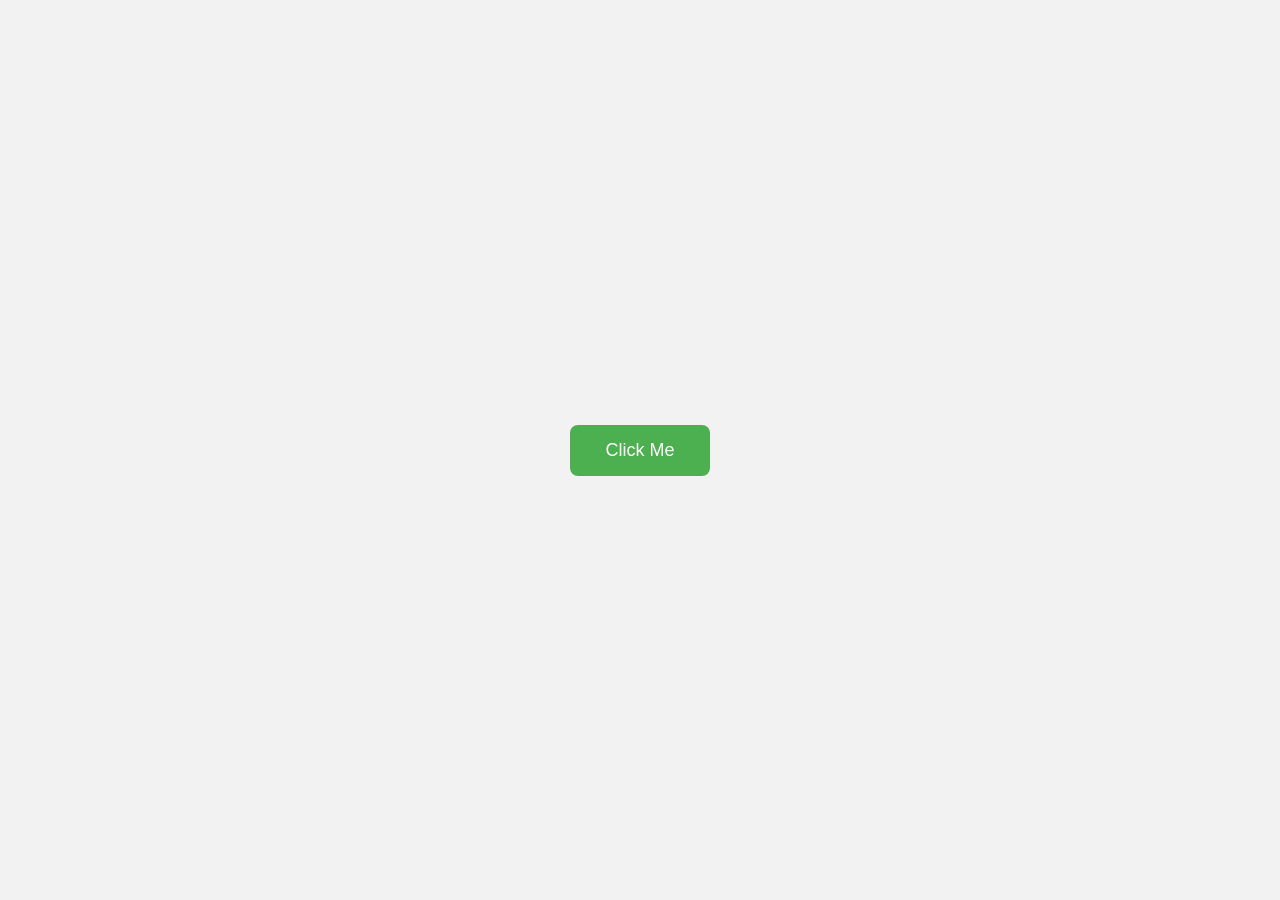
<file: index.html>
<!DOCTYPE html>
<html>
<head>
<style>
body{
    margin:0;
    height:100vh;
    display:flex;
    justify-content:center;
    align-items:center;
    background:#f2f2f2;
    font-family:Arial;
}

a{
    padding:15px 35px;
    font-size:18px;
    border-radius:8px;
    background:#4CAF50;
    color:white;
    text-decoration:none;
    transition:0.3s;
}

a:hover{
    background:#45a049;
    transform:scale(1.05);
}

a:active{
    transform:scale(0.95);
}

@media (max-width:600px){
    a{
        padding:12px 25px;
        font-size:16px;
    }
}
</style>
</head>

<body>

<a href="sam.html" target="_blank">Click Me</a>

</body>
</html>
</file>
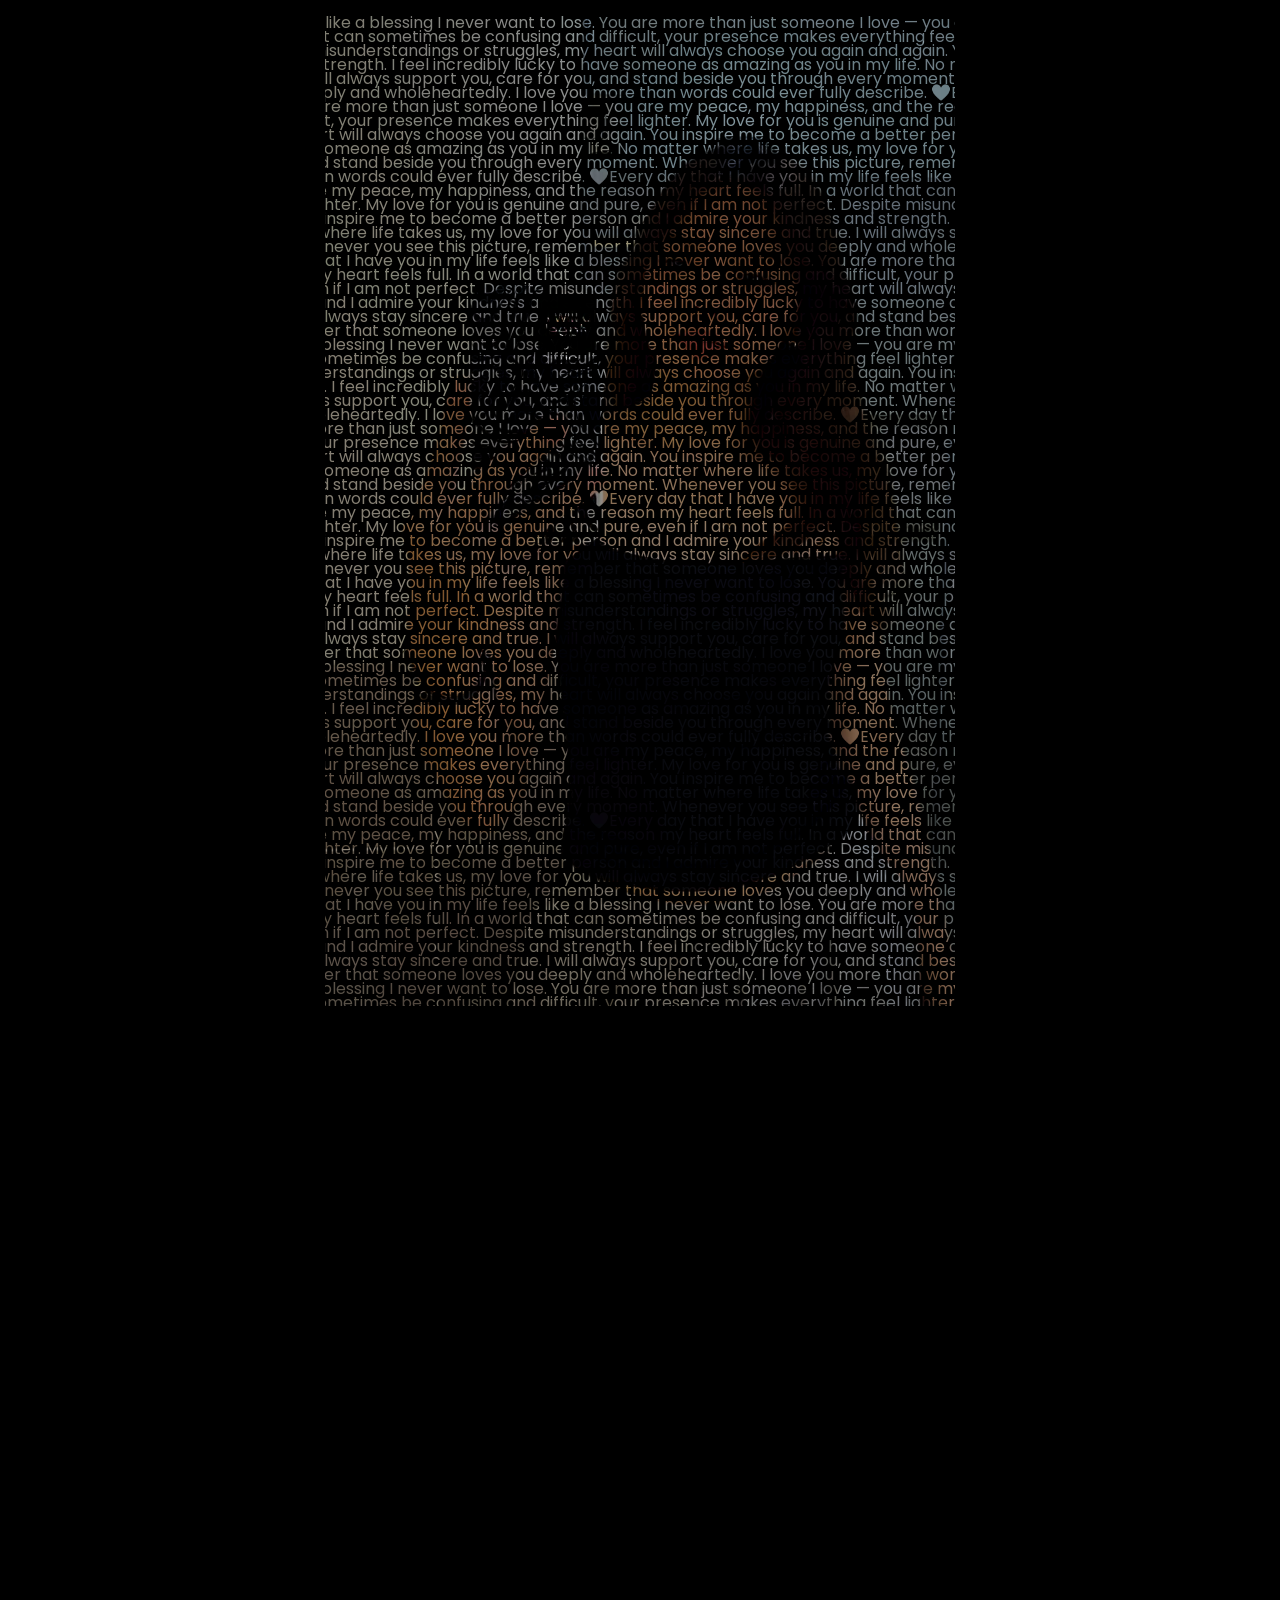
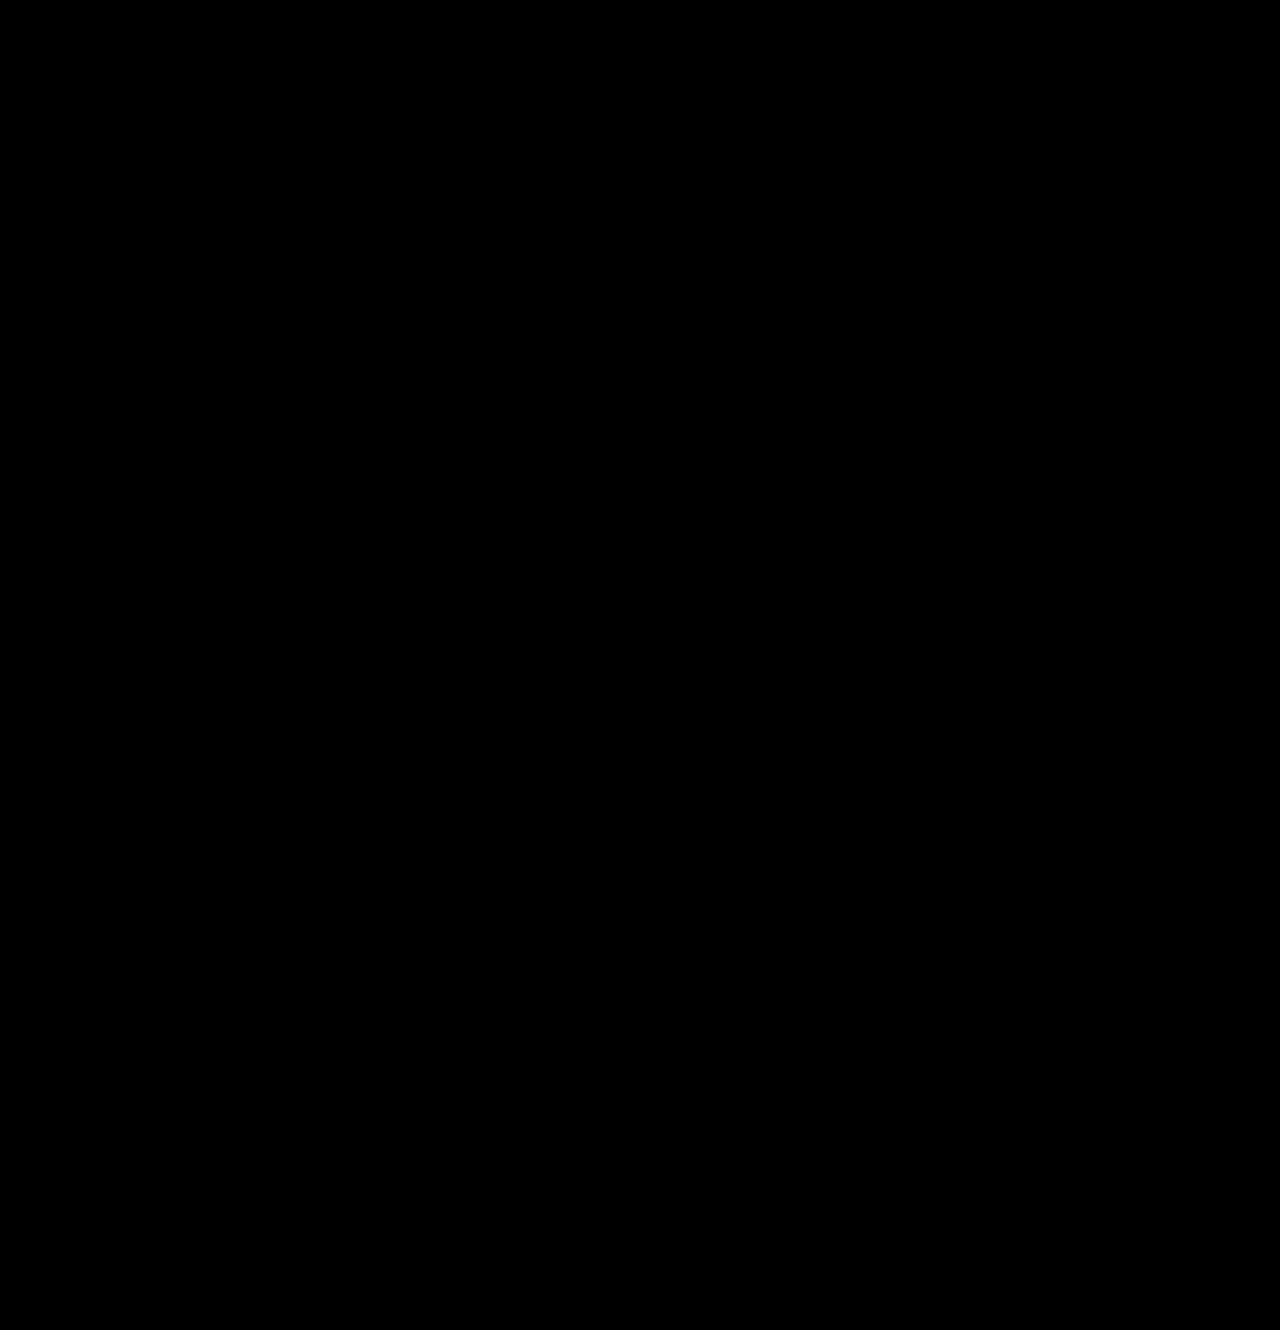
<file: sam.html>
<!DOCTYPE html>
<html lang="en">
<head>
    <meta charset="UTF-8">
    <meta name="viewport" content="width=device-width, initial-scale=1.0">
    <link rel="stylesheet" href="style.css">
    <title>Document</title>
</head>
<body>
    <p>Every day that I have you in my life feels like a blessing I never want to lose.
You are more than just someone I love — you are my peace, my happiness, and the reason my heart feels full.
In a world that can sometimes be confusing and difficult, your presence makes everything feel lighter.
My love for you is genuine and pure, even if I am not perfect.
Despite misunderstandings or struggles, my heart will always choose you again and again.
You inspire me to become a better person and I admire your kindness and strength.
I feel incredibly lucky to have someone as amazing as you in my life.
No matter where life takes us, my love for you will always stay sincere and true.
I will always support you, care for you, and stand beside you through every moment.
Whenever you see this picture, remember that someone loves you deeply and wholeheartedly.
I love you more than words could ever fully describe. ❤️Every day that I have you in my life feels like a blessing I never want to lose.
You are more than just someone I love — you are my peace, my happiness, and the reason my heart feels full.
In a world that can sometimes be confusing and difficult, your presence makes everything feel lighter.
My love for you is genuine and pure, even if I am not perfect.
Despite misunderstandings or struggles, my heart will always choose you again and again.
You inspire me to become a better person and I admire your kindness and strength.
I feel incredibly lucky to have someone as amazing as you in my life.
No matter where life takes us, my love for you will always stay sincere and true.
I will always support you, care for you, and stand beside you through every moment.
Whenever you see this picture, remember that someone loves you deeply and wholeheartedly.
I love you more than words could ever fully describe. ❤️Every day that I have you in my life feels like a blessing I never want to lose.
You are more than just someone I love — you are my peace, my happiness, and the reason my heart feels full.
In a world that can sometimes be confusing and difficult, your presence makes everything feel lighter.
My love for you is genuine and pure, even if I am not perfect.
Despite misunderstandings or struggles, my heart will always choose you again and again.
You inspire me to become a better person and I admire your kindness and strength.
I feel incredibly lucky to have someone as amazing as you in my life.
No matter where life takes us, my love for you will always stay sincere and true.
I will always support you, care for you, and stand beside you through every moment.
Whenever you see this picture, remember that someone loves you deeply and wholeheartedly.
I love you more than words could ever fully describe. ❤️Every day that I have you in my life feels like a blessing I never want to lose.
You are more than just someone I love — you are my peace, my happiness, and the reason my heart feels full.
In a world that can sometimes be confusing and difficult, your presence makes everything feel lighter.
My love for you is genuine and pure, even if I am not perfect.
Despite misunderstandings or struggles, my heart will always choose you again and again.
You inspire me to become a better person and I admire your kindness and strength.
I feel incredibly lucky to have someone as amazing as you in my life.
No matter where life takes us, my love for you will always stay sincere and true.
I will always support you, care for you, and stand beside you through every moment.
Whenever you see this picture, remember that someone loves you deeply and wholeheartedly.
I love you more than words could ever fully describe. ❤️Every day that I have you in my life feels like a blessing I never want to lose.
You are more than just someone I love — you are my peace, my happiness, and the reason my heart feels full.
In a world that can sometimes be confusing and difficult, your presence makes everything feel lighter.
My love for you is genuine and pure, even if I am not perfect.
Despite misunderstandings or struggles, my heart will always choose you again and again.
You inspire me to become a better person and I admire your kindness and strength.
I feel incredibly lucky to have someone as amazing as you in my life.
No matter where life takes us, my love for you will always stay sincere and true.
I will always support you, care for you, and stand beside you through every moment.
Whenever you see this picture, remember that someone loves you deeply and wholeheartedly.
I love you more than words could ever fully describe. ❤️Every day that I have you in my life feels like a blessing I never want to lose.
You are more than just someone I love — you are my peace, my happiness, and the reason my heart feels full.
In a world that can sometimes be confusing and difficult, your presence makes everything feel lighter.
My love for you is genuine and pure, even if I am not perfect.
Despite misunderstandings or struggles, my heart will always choose you again and again.
You inspire me to become a better person and I admire your kindness and strength.
I feel incredibly lucky to have someone as amazing as you in my life.
No matter where life takes us, my love for you will always stay sincere and true.
I will always support you, care for you, and stand beside you through every moment.
Whenever you see this picture, remember that someone loves you deeply and wholeheartedly.
I love you more than words could ever fully describe. ❤️Every day that I have you in my life feels like a blessing I never want to lose.
You are more than just someone I love — you are my peace, my happiness, and the reason my heart feels full.
In a world that can sometimes be confusing and difficult, your presence makes everything feel lighter.
My love for you is genuine and pure, even if I am not perfect.
Despite misunderstandings or struggles, my heart will always choose you again and again.
You inspire me to become a better person and I admire your kindness and strength.
I feel incredibly lucky to have someone as amazing as you in my life.
No matter where life takes us, my love for you will always stay sincere and true.
I will always support you, care for you, and stand beside you through every moment.
Whenever you see this picture, remember that someone loves you deeply and wholeheartedly.
I love you more than words could ever fully describe. ❤️Every day that I have you in my life feels like a blessing I never want to lose.
You are more than just someone I love — you are my peace, my happiness, and the reason my heart feels full.
In a world that can sometimes be confusing and difficult, your presence makes everything feel lighter.
My love for you is genuine and pure, even if I am not perfect.
Despite misunderstandings or struggles, my heart will always choose you again and again.
You inspire me to become a better person and I admire your kindness and strength.
I feel incredibly lucky to have someone as amazing as you in my life.
No matter where life takes us, my love for you will always stay sincere and true.
I will always support you, care for you, and stand beside you through every moment.
Whenever you see this picture, remember that someone loves you deeply and wholeheartedly.
I love you more than words could ever fully describe. ❤️Every day that I have you in my life feels like a blessing I never want to lose.
You are more than just someone I love — you are my peace, my happiness, and the reason my heart feels full.
In a world that can sometimes be confusing and difficult, your presence makes everything feel lighter.
My love for you is genuine and pure, even if I am not perfect.
Despite misunderstandings or struggles, my heart will always choose you again and again.
You inspire me to become a better person and I admire your kindness and strength.
I feel incredibly lucky to have someone as amazing as you in my life.
No matter where life takes us, my love for you will always stay sincere and true.
I will always support you, care for you, and stand beside you through every moment.
Whenever you see this picture, remember that someone loves you deeply and wholeheartedly.
I love you more than words could ever fully describe. ❤️Every day that I have you in my life feels like a blessing I never want to lose.
You are more than just someone I love — you are my peace, my happiness, and the reason my heart feels full.
In a world that can sometimes be confusing and difficult, your presence makes everything feel lighter.
My love for you is genuine and pure, even if I am not perfect.
Despite misunderstandings or struggles, my heart will always choose you again and again.
You inspire me to become a better person and I admire your kindness and strength.
I feel incredibly lucky to have someone as amazing as you in my life.
No matter where life takes us, my love for you will always stay sincere and true.
I will always support you, care for you, and stand beside you through every moment.
Whenever you see this picture, remember that someone loves you deeply and wholeheartedly.
I love you more than words could ever fully describe. ❤️Every day that I have you in my life feels like a blessing I never want to lose.
You are more than just someone I love — you are my peace, my happiness, and the reason my heart feels full.
In a world that can sometimes be confusing and difficult, your presence makes everything feel lighter.
My love for you is genuine and pure, even if I am not perfect.
Despite misunderstandings or struggles, my heart will always choose you again and again.
You inspire me to become a better person and I admire your kindness and strength.
I feel incredibly lucky to have someone as amazing as you in my life.
No matter where life takes us, my love for you will always stay sincere and true.
I will always support you, care for you, and stand beside you through every moment.
Whenever you see this picture, remember that someone loves you deeply and wholeheartedly.
I love you more than words could ever fully describe. ❤️Every day that I have you in my life feels like a blessing I never want to lose.
You are more than just someone I love — you are my peace, my happiness, and the reason my heart feels full.
In a world that can sometimes be confusing and difficult, your presence makes everything feel lighter.
My love for you is genuine and pure, even if I am not perfect.
Despite misunderstandings or struggles, my heart will always choose you again and again.
You inspire me to become a better person and I admire your kindness and strength.
I feel incredibly lucky to have someone as amazing as you in my life.
No matter where life takes us, my love for you will always stay sincere and true.
I will always support you, care for you, and stand beside you through every moment.
Whenever you see this picture, remember that someone loves you deeply and wholeheartedly.
I love you more than words could ever fully describe. ❤️Every day that I have you in my life feels like a blessing I never want to lose.
You are more than just someone I love — you are my peace, my happiness, and the reason my heart feels full.
In a world that can sometimes be confusing and difficult, your presence makes everything feel lighter.
My love for you is genuine and pure, even if I am not perfect.
Despite misunderstandings or struggles, my heart will always choose you again and again.
You inspire me to become a better person and I admire your kindness and strength.
I feel incredibly lucky to have someone as amazing as you in my life.
No matter where life takes us, my love for you will always stay sincere and true.
I will always support you, care for you, and stand beside you through every moment.
Whenever you see this picture, remember that someone loves you deeply and wholeheartedly.
I love you more than words could ever fully describe. ❤️Every day that I have you in my life feels like a blessing I never want to lose.
You are more than just someone I love — you are my peace, my happiness, and the reason my heart feels full.
In a world that can sometimes be confusing and difficult, your presence makes everything feel lighter.
My love for you is genuine and pure, even if I am not perfect.
Despite misunderstandings or struggles, my heart will always choose you again and again.
You inspire me to become a better person and I admire your kindness and strength.
I feel incredibly lucky to have someone as amazing as you in my life.
No matter where life takes us, my love for you will always stay sincere and true.
I will always support you, care for you, and stand beside you through every moment.
Whenever you see this picture, remember that someone loves you deeply and wholeheartedly.
I love you more than words could ever fully describe. ❤️Every day that I have you in my life feels like a blessing I never want to lose.
You are more than just someone I love — you are my peace, my happiness, and the reason my heart feels full.
In a world that can sometimes be confusing and difficult, your presence makes everything feel lighter.
My love for you is genuine and pure, even if I am not perfect.
Despite misunderstandings or struggles, my heart will always choose you again and again.
You inspire me to become a better person and I admire your kindness and strength.
I feel incredibly lucky to have someone as amazing as you in my life.
No matter where life takes us, my love for you will always stay sincere and true.
I will always support you, care for you, and stand beside you through every moment.
Whenever you see this picture, remember that someone loves you deeply and wholeheartedly.
I love you more than words could ever fully describe. ❤️Every day that I have you in my life feels like a blessing I never want to lose.
You are more than just someone I love — you are my peace, my happiness, and the reason my heart feels full.
In a world that can sometimes be confusing and difficult, your presence makes everything feel lighter.
My love for you is genuine and pure, even if I am not perfect.
Despite misunderstandings or struggles, my heart will always choose you again and again.
You inspire me to become a better person and I admire your kindness and strength.
I feel incredibly lucky to have someone as amazing as you in my life.
No matter where life takes us, my love for you will always stay sincere and true.
I will always support you, care for you, and stand beside you through every moment.
Whenever you see this picture, remember that someone loves you deeply and wholeheartedly.
I love you more than words could ever fully describe. ❤️Every day that I have you in my life feels like a blessing I never want to lose.
You are more than just someone I love — you are my peace, my happiness, and the reason my heart feels full.
In a world that can sometimes be confusing and difficult, your presence makes everything feel lighter.
My love for you is genuine and pure, even if I am not perfect.
Despite misunderstandings or struggles, my heart will always choose you again and again.
You inspire me to become a better person and I admire your kindness and strength.
I feel incredibly lucky to have someone as amazing as you in my life.
No matter where life takes us, my love for you will always stay sincere and true.
I will always support you, care for you, and stand beside you through every moment.
Whenever you see this picture, remember that someone loves you deeply and wholeheartedly.
I love you more than words could ever fully describe. ❤️Every day that I have you in my life feels like a blessing I never want to lose.
You are more than just someone I love — you are my peace, my happiness, and the reason my heart feels full.
In a world that can sometimes be confusing and difficult, your presence makes everything feel lighter.
My love for you is genuine and pure, even if I am not perfect.
Despite misunderstandings or struggles, my heart will always choose you again and again.
You inspire me to become a better person and I admire your kindness and strength.
I feel incredibly lucky to have someone as amazing as you in my life.
No matter where life takes us, my love for you will always stay sincere and true.
I will always support you, care for you, and stand beside you through every moment.
Whenever you see this picture, remember that someone loves you deeply and wholeheartedly.
I love you more than words could ever fully describe. ❤️Every day that I have you in my life feels like a blessing I never want to lose.
You are more than just someone I love — you are my peace, my happiness, and the reason my heart feels full.
In a world that can sometimes be confusing and difficult, your presence makes everything feel lighter.
My love for you is genuine and pure, even if I am not perfect.
Despite misunderstandings or struggles, my heart will always choose you again and again.
You inspire me to become a better person and I admire your kindness and strength.
I feel incredibly lucky to have someone as amazing as you in my life.
No matter where life takes us, my love for you will always stay sincere and true.
I will always support you, care for you, and stand beside you through every moment.
Whenever you see this picture, remember that someone loves you deeply and wholeheartedly.
I love you more than words could ever fully describe. ❤️Every day that I have you in my life feels like a blessing I never want to lose.
You are more than just someone I love — you are my peace, my happiness, and the reason my heart feels full.
In a world that can sometimes be confusing and difficult, your presence makes everything feel lighter.
My love for you is genuine and pure, even if I am not perfect.
Despite misunderstandings or struggles, my heart will always choose you again and again.
You inspire me to become a better person and I admire your kindness and strength.
I feel incredibly lucky to have someone as amazing as you in my life.
No matter where life takes us, my love for you will always stay sincere and true.
I will always support you, care for you, and stand beside you through every moment.
Whenever you see this picture, remember that someone loves you deeply and wholeheartedly.
I love you more than words could ever fully describe. ❤️Every day that I have you in my life feels like a blessing I never want to lose.
You are more than just someone I love — you are my peace, my happiness, and the reason my heart feels full.
In a world that can sometimes be confusing and difficult, your presence makes everything feel lighter.
My love for you is genuine and pure, even if I am not perfect.
Despite misunderstandings or struggles, my heart will always choose you again and again.
You inspire me to become a better person and I admire your kindness and strength.
I feel incredibly lucky to have someone as amazing as you in my life.
No matter where life takes us, my love for you will always stay sincere and true.
I will always support you, care for you, and stand beside you through every moment.
Whenever you see this picture, remember that someone loves you deeply and wholeheartedly.
I love you more than words could ever fully describe. ❤️Every day that I have you in my life feels like a blessing I never want to lose.
You are more than just someone I love — you are my peace, my happiness, and the reason my heart feels full.
In a world that can sometimes be confusing and difficult, your presence makes everything feel lighter.
My love for you is genuine and pure, even if I am not perfect.
Despite misunderstandings or struggles, my heart will always choose you again and again.
You inspire me to become a better person and I admire your kindness and strength.
I feel incredibly lucky to have someone as amazing as you in my life.
No matter where life takes us, my love for you will always stay sincere and true.
I will always support you, care for you, and stand beside you through every moment.
Whenever you see this picture, remember that someone loves you deeply and wholeheartedly.
I love you more than words could ever fully describe. ❤️Every day that I have you in my life feels like a blessing I never want to lose.
You are more than just someone I love — you are my peace, my happiness, and the reason my heart feels full.
In a world that can sometimes be confusing and difficult, your presence makes everything feel lighter.
My love for you is genuine and pure, even if I am not perfect.
Despite misunderstandings or struggles, my heart will always choose you again and again.
You inspire me to become a better person and I admire your kindness and strength.
I feel incredibly lucky to have someone as amazing as you in my life.
No matter where life takes us, my love for you will always stay sincere and true.
I will always support you, care for you, and stand beside you through every moment.
Whenever you see this picture, remember that someone loves you deeply and wholeheartedly.
I love you more than words could ever fully describe. ❤️Every day that I have you in my life feels like a blessing I never want to lose.
You are more than just someone I love — you are my peace, my happiness, and the reason my heart feels full.
In a world that can sometimes be confusing and difficult, your presence makes everything feel lighter.
My love for you is genuine and pure, even if I am not perfect.
Despite misunderstandings or struggles, my heart will always choose you again and again.
You inspire me to become a better person and I admire your kindness and strength.
I feel incredibly lucky to have someone as amazing as you in my life.
No matter where life takes us, my love for you will always stay sincere and true.
I will always support you, care for you, and stand beside you through every moment.
Whenever you see this picture, remember that someone loves you deeply and wholeheartedly.
I love you more than words could ever fully describe. ❤️Every day that I have you in my life feels like a blessing I never want to lose.
You are more than just someone I love — you are my peace, my happiness, and the reason my heart feels full.
In a world that can sometimes be confusing and difficult, your presence makes everything feel lighter.
My love for you is genuine and pure, even if I am not perfect.
Despite misunderstandings or struggles, my heart will always choose you again and again.
You inspire me to become a better person and I admire your kindness and strength.
I feel incredibly lucky to have someone as amazing as you in my life.
No matter where life takes us, my love for you will always stay sincere and true.
I will always support you, care for you, and stand beside you through every moment.
Whenever you see this picture, remember that someone loves you deeply and wholeheartedly.
I love you more than words could ever fully describe. ❤️Every day that I have you in my life feels like a blessing I never want to lose.
You are more than just someone I love — you are my peace, my happiness, and the reason my heart feels full.
In a world that can sometimes be confusing and difficult, your presence makes everything feel lighter.
My love for you is genuine and pure, even if I am not perfect.
Despite misunderstandings or struggles, my heart will always choose you again and again.
You inspire me to become a better person and I admire your kindness and strength.
I feel incredibly lucky to have someone as amazing as you in my life.
No matter where life takes us, my love for you will always stay sincere and true.
I will always support you, care for you, and stand beside you through every moment.
Whenever you see this picture, remember that someone loves you deeply and wholeheartedly.
I love you more than words could ever fully describe. ❤️Every day that I have you in my life feels like a blessing I never want to lose.
You are more than just someone I love — you are my peace, my happiness, and the reason my heart feels full.
In a world that can sometimes be confusing and difficult, your presence makes everything feel lighter.
My love for you is genuine and pure, even if I am not perfect.
Despite misunderstandings or struggles, my heart will always choose you again and again.
You inspire me to become a better person and I admire your kindness and strength.
I feel incredibly lucky to have someone as amazing as you in my life.
No matter where life takes us, my love for you will always stay sincere and true.
I will always support you, care for you, and stand beside you through every moment.
Whenever you see this picture, remember that someone loves you deeply and wholeheartedly.
I love you more than words could ever fully describe. ❤️Every day that I have you in my life feels like a blessing I never want to lose.
You are more than just someone I love — you are my peace, my happiness, and the reason my heart feels full.
In a world that can sometimes be confusing and difficult, your presence makes everything feel lighter.
My love for you is genuine and pure, even if I am not perfect.
Despite misunderstandings or struggles, my heart will always choose you again and again.
You inspire me to become a better person and I admire your kindness and strength.
I feel incredibly lucky to have someone as amazing as you in my life.
No matter where life takes us, my love for you will always stay sincere and true.
I will always support you, care for you, and stand beside you through every moment.
Whenever you see this picture, remember that someone loves you deeply and wholeheartedly.
I love you more than words could ever fully describe. ❤️Every day that I have you in my life feels like a blessing I never want to lose.
You are more than just someone I love — you are my peace, my happiness, and the reason my heart feels full.
In a world that can sometimes be confusing and difficult, your presence makes everything feel lighter.
My love for you is genuine and pure, even if I am not perfect.
Despite misunderstandings or struggles, my heart will always choose you again and again.
You inspire me to become a better person and I admire your kindness and strength.
I feel incredibly lucky to have someone as amazing as you in my life.
No matter where life takes us, my love for you will always stay sincere and true.
I will always support you, care for you, and stand beside you through every moment.
Whenever you see this picture, remember that someone loves you deeply and wholeheartedly.
I love you more than words could ever fully describe. ❤️Every day that I have you in my life feels like a blessing I never want to lose.
You are more than just someone I love — you are my peace, my happiness, and the reason my heart feels full.
In a world that can sometimes be confusing and difficult, your presence makes everything feel lighter.
My love for you is genuine and pure, even if I am not perfect.
Despite misunderstandings or struggles, my heart will always choose you again and again.
You inspire me to become a better person and I admire your kindness and strength.
I feel incredibly lucky to have someone as amazing as you in my life.
No matter where life takes us, my love for you will always stay sincere and true.
I will always support you, care for you, and stand beside you through every moment.
Whenever you see this picture, remember that someone loves you deeply and wholeheartedly.
I love you more than words could ever fully describe. ❤️Every day that I have you in my life feels like a blessing I never want to lose.
You are more than just someone I love — you are my peace, my happiness, and the reason my heart feels full.
In a world that can sometimes be confusing and difficult, your presence makes everything feel lighter.
My love for you is genuine and pure, even if I am not perfect.
Despite misunderstandings or struggles, my heart will always choose you again and again.
You inspire me to become a better person and I admire your kindness and strength.
I feel incredibly lucky to have someone as amazing as you in my life.
No matter where life takes us, my love for you will always stay sincere and true.
I will always support you, care for you, and stand beside you through every moment.
Whenever you see this picture, remember that someone loves you deeply and wholeheartedly.
I love you more than words could ever fully describe. ❤️Every day that I have you in my life feels like a blessing I never want to lose.
You are more than just someone I love — you are my peace, my happiness, and the reason my heart feels full.
In a world that can sometimes be confusing and difficult, your presence makes everything feel lighter.
My love for you is genuine and pure, even if I am not perfect.
Despite misunderstandings or struggles, my heart will always choose you again and again.
You inspire me to become a better person and I admire your kindness and strength.
I feel incredibly lucky to have someone as amazing as you in my life.
No matter where life takes us, my love for you will always stay sincere and true.
I will always support you, care for you, and stand beside you through every moment.
Whenever you see this picture, remember that someone loves you deeply and wholeheartedly.
I love you more than words could ever fully describe. ❤️Every day that I have you in my life feels like a blessing I never want to lose.
You are more than just someone I love — you are my peace, my happiness, and the reason my heart feels full.
In a world that can sometimes be confusing and difficult, your presence makes everything feel lighter.
My love for you is genuine and pure, even if I am not perfect.
Despite misunderstandings or struggles, my heart will always choose you again and again.
You inspire me to become a better person and I admire your kindness and strength.
I feel incredibly lucky to have someone as amazing as you in my life.
No matter where life takes us, my love for you will always stay sincere and true.
I will always support you, care for you, and stand beside you through every moment.
Whenever you see this picture, remember that someone loves you deeply and wholeheartedly.
I love you more than words could ever fully describe. ❤️Every day that I have you in my life feels like a blessing I never want to lose.
You are more than just someone I love — you are my peace, my happiness, and the reason my heart feels full.
In a world that can sometimes be confusing and difficult, your presence makes everything feel lighter.
My love for you is genuine and pure, even if I am not perfect.
Despite misunderstandings or struggles, my heart will always choose you again and again.
You inspire me to become a better person and I admire your kindness and strength.
I feel incredibly lucky to have someone as amazing as you in my life.
No matter where life takes us, my love for you will always stay sincere and true.
I will always support you, care for you, and stand beside you through every moment.
Whenever you see this picture, remember that someone loves you deeply and wholeheartedly.
I love you more than words could ever fully describe. ❤️Every day that I have you in my life feels like a blessing I never want to lose.
You are more than just someone I love — you are my peace, my happiness, and the reason my heart feels full.
In a world that can sometimes be confusing and difficult, your presence makes everything feel lighter.
My love for you is genuine and pure, even if I am not perfect.
Despite misunderstandings or struggles, my heart will always choose you again and again.
You inspire me to become a better person and I admire your kindness and strength.
I feel incredibly lucky to have someone as amazing as you in my life.
No matter where life takes us, my love for you will always stay sincere and true.
I will always support you, care for you, and stand beside you through every moment.
Whenever you see this picture, remember that someone loves you deeply and wholeheartedly.
I love you more than words could ever fully describe. ❤️Every day that I have you in my life feels like a blessing I never want to lose.
You are more than just someone I love — you are my peace, my happiness, and the reason my heart feels full.
In a world that can sometimes be confusing and difficult, your presence makes everything feel lighter.
My love for you is genuine and pure, even if I am not perfect.
Despite misunderstandings or struggles, my heart will always choose you again and again.
You inspire me to become a better person and I admire your kindness and strength.
I feel incredibly lucky to have someone as amazing as you in my life.
No matter where life takes us, my love for you will always stay sincere and true.
I will always support you, care for you, and stand beside you through every moment.
Whenever you see this picture, remember that someone loves you deeply and wholeheartedly.
I love you more than words could ever fully describe. ❤️</p>
</body>
</html>
</file>
<file: style.css>
@import url('https://fonts.googleapis.com/css2?family=Poppins:ital,wght@0,100;0,200;0,300;0,400;0,500;0,600;0,700;0,800;0,900;1,100;1,200;1,300;1,400;1,500;1,600;1,700;1,800;1,900&display=swap');

p{
  font-family: "Poppins", sans-serif;
  line-height: 14px;
  background: url("samsam.jpg");
    background-position: center;
    background-size: cover;
  -webkit-background-clip: text;
  background-attachment: fixed;
  background-repeat: no-repeat;
  -webkit-text-fill-color: rgba(255, 255, 255, 0);
  background-size: 70vh;
}

body{

    background: rgb(0, 0, 0);
    overflow: hidden;
}
</file>
